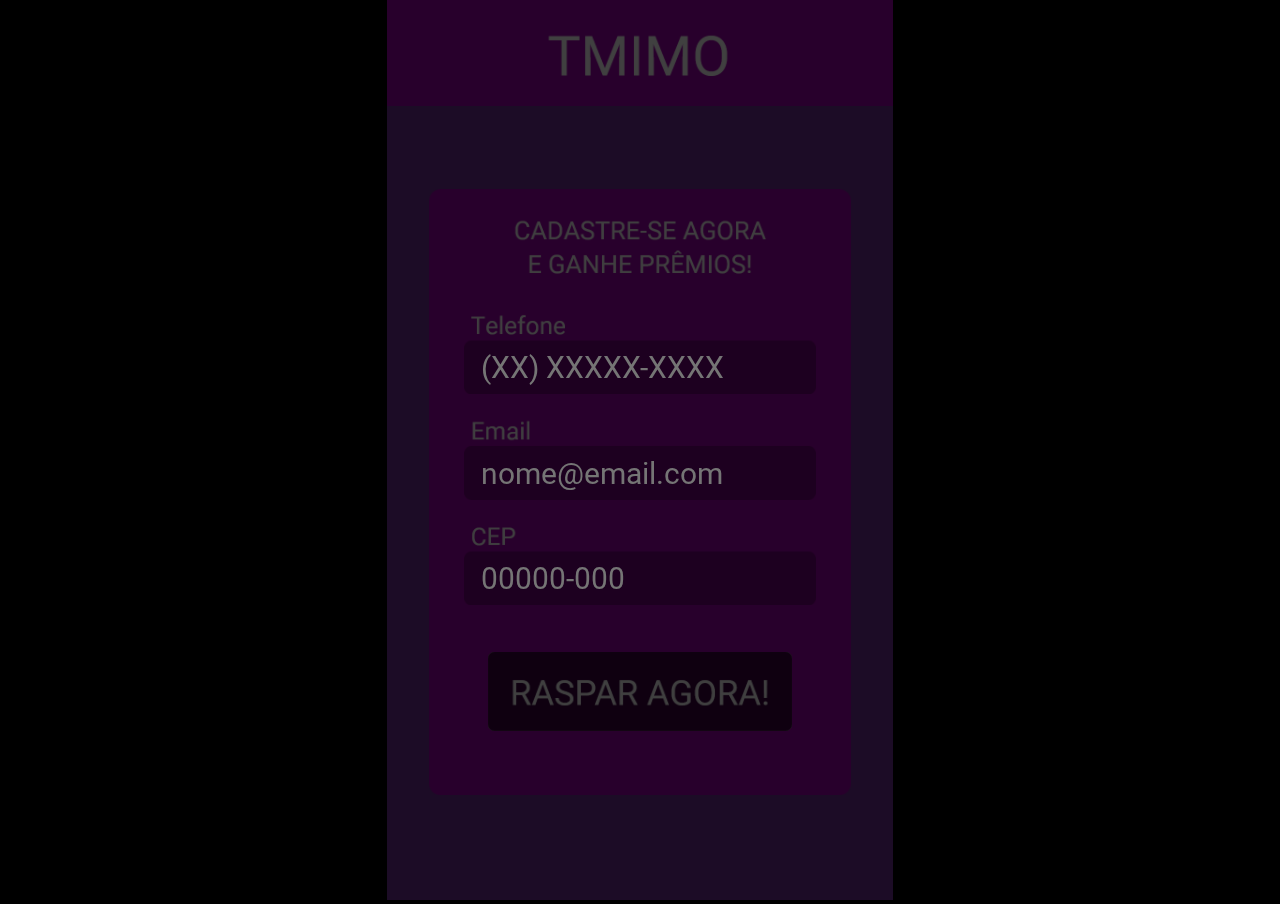
<file: TMIMO/index.html>
<!DOCTYPE html>
<html>
<head>
<meta charset="UTF-8">
<title>TMIMO</title>
<meta name="viewport" content="width=device-width, initial-scale=1.0, maximum-scale=1.0, minimum-scale=1.0, user-scalable=no">

<meta name="generator" content="Construct 3">

	<link rel="manifest" href="appmanifest.json">
	<link rel="apple-touch-icon" sizes="128x128" href="icons/icon-128.png">
	<link rel="apple-touch-icon" sizes="256x256" href="icons/icon-256.png">
	<link rel="apple-touch-icon" sizes="512x512" href="icons/icon-512.png">
	<link rel="icon" type="image/png" href="icons/icon-512.png">

<link rel="stylesheet" href="style.css">

</head>
<body>
<div id="fb-root"></div>

	<noscript>
		<div id="notSupportedWrap">
			<h2 id="notSupportedTitle">This content requires JavaScript</h2>
			<p class="notSupportedMessage">JavaScript appears to be disabled. Please enable it to view this content.</p>
		</div>
	</noscript>
	<script src="scripts/supportcheck.js"></script>
	<script src="scripts/offlineclient.js" type="module"></script>
	<script src="scripts/main.js" type="module"></script>
	<script src="scripts/register-sw.js" type="module"></script>
</body>
</html>
</file>
<file: TMIMO/style.css>
html, body {
	padding: 0;
	margin: 0;
	overflow: hidden;
	
	background: #000000;
	color: white;
}

html, body, canvas {
	touch-action: none;
	touch-action-delay: none;
}

#notSupportedWrap {
	margin: 2em auto 1em auto;
	width: 75%;
	max-width: 45em;
	border: 2px solid #aaa;
	border-radius: 1em;
	padding: 2em;
	background-color: #f0f0f0;
	font-family: "Segoe UI", Frutiger, "Frutiger Linotype", "Dejavu Sans", "Helvetica Neue", Arial, sans-serif;
	color: black;
}

#notSupportedTitle {
	font-size: 1.8em;
}

.notSupportedMessage {
	font-size: 1.2em;
}

.notSupportedMessage em {
	color: #888;
}


@font-face {
	font-family: 'roboto';
	src: url('fonts/roboto.ttf') format('truetype');
}
</file>
